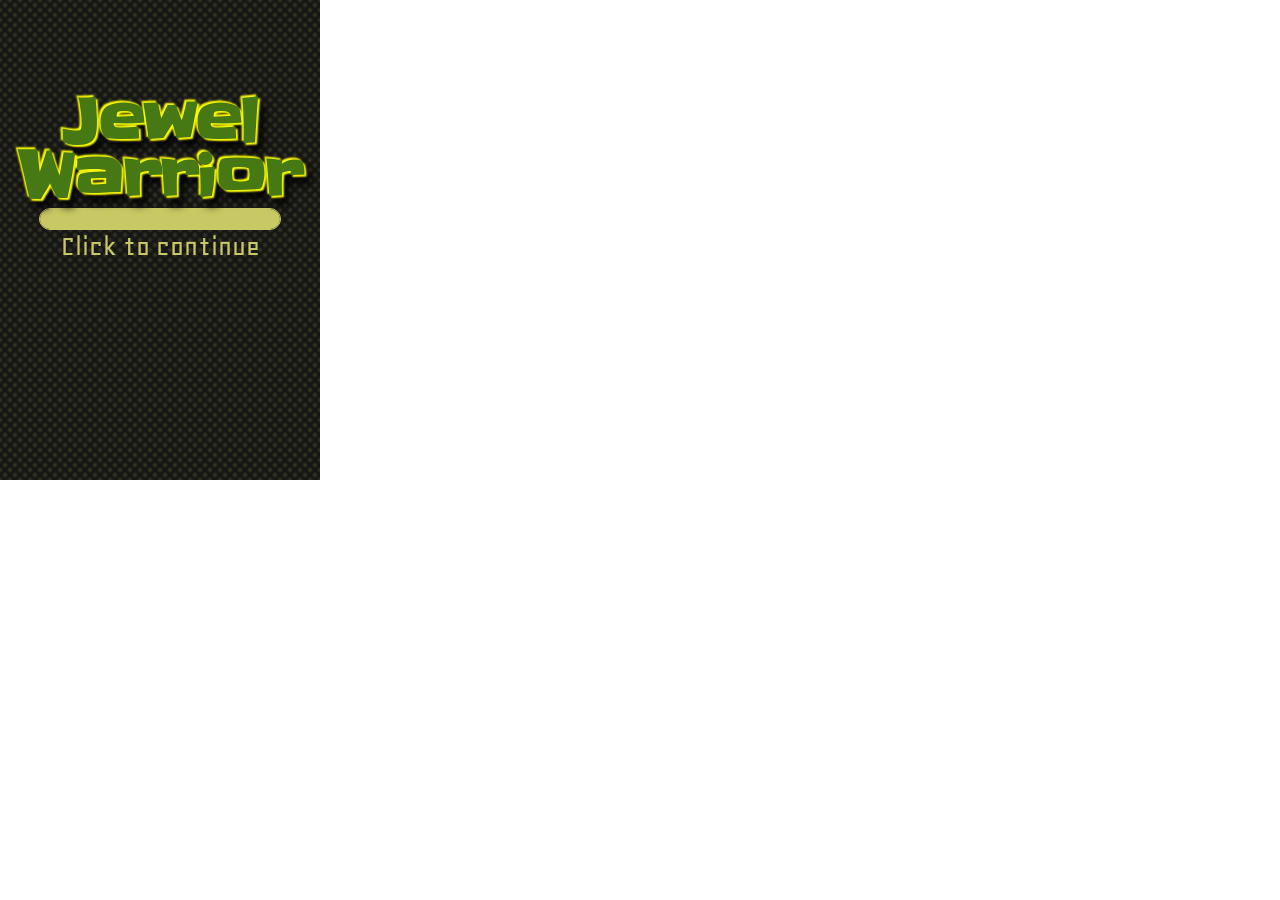
<file: index.html>
<!DOCTYPE HTML>
<html lang="en-US">
<head>
    <meta charset="UTF-8">
    <meta name="viewport" content="width=device-width, user-scalable=no">
    <meta name="apple-mobile-web-app-capable" content="yes" />
    <meta name="apple-mobile-web-app-status-bar-style" content="black" />
    <title>Jewel Warrior</title>
    <link rel="stylesheet" href="styles/main.css" />
    <link rel="stylesheet" href="styles/fontfaces.css" />
    <link rel="stylesheet" href="styles/mobile.css" 
          media="screen and (max-device-width: 768px) and (orientation: portrait),
                 screen and (max-device-width: 1024px) and (orientation: landscape)"/>
    <link rel="apple-touch-icon-precomposed" 
          href="images/ios-icon.png"/>  
    <link rel="apple-touch-icon-precomposed" sizes="72x72" 
          href="images/ios-icon-ipad.png"/>
    <link rel="apple-touch-icon-precomposed" sizes="114x114" 
          href="images/ios-icon-iphone-retina.png"/>
    <link rel="apple-touch-icon-precomposed" sizes="144x144" 
          href="images/ios-icon-ipad-retina.png"/>
    <link rel="apple-touch-startup-image" 
          href="images/ios-startup-748x1024.png" 
          media="screen and (min-device-width: 768px) 
                        and (orientation:landscape)" />
    <link rel="apple-touch-startup-image" 
          href="images/ios-startup-768x1004.png" 
          media="screen and (min-device-width: 768px)
                        and (orientation:portrait)" />
    <link rel="apple-touch-startup-image" 
          href="images/ios-startup-320x460.png"
          media="screen and (max-device-width:320px)"/>
    <script src="scripts/jewel.js"></script>
    <script>
        window.addEventListener("load", function() {
            jewel.load("scripts/dom.js");
            if (jewel.isStandalone()) {
                jewel.load("scripts/screen.splash.js", jewel.setup);
                jewel.load("scripts/screen.main-menu.js");
                if (jewel.hasWebWorkers()) {
                    jewel.preload("scripts/board.worker.js");
                    jewel.load("scripts/board.worker-interface.js");
                } else {
                    jewel.load("scripts/board.js");
                }
                jewel.load("scripts/screen.game.js");
                jewel.load("scripts/screen.high-scores.js");
                jewel.load("scripts/requestAnimationFrame.js");
                if (jewel.hasWebGL()) {
                    jewel.load("scripts/webgl.js");
                    jewel.load("scripts/display.webgl.js");
                } else {
                    jewel.load("scripts/display.canvas.js");
                }
                jewel.load("scripts/input.js");
                jewel.load("scripts/audio.js");
                jewel.load("scripts/storage.js");
            } else {
                jewel.load("scripts/screen.install.js", jewel.setup);
            }
        });
    </script>
</head>
<body>
    <div id="game">
        <div class="screen" id="splash-screen">
            <h1 class="logo">Jewel <br/>Warrior</h1>
            <div class="progress">
                <div class="indicator"></div>
            </div>
            <span class="continue">Click to continue</span>
        </div>
        <div class="screen" id="install-screen">
            <h1 class="logo">Jewel <br/>Warrior</h1>
            <span>
                Click the <img src="images/install-icon.png"
                               alt="Install icon"> 
                button to install the game to your home screen.
           </span>
        </div>
        <div class="screen" id="main-menu">
            <h2 class="logo">Jewel <br/>Warrior</h2>
            <ul class="menu">
                <li><button name="game-screen">Play</button>
                <li><button name="high-scores">Highscore</button>
                <li><button name="about">About</button>
                <li><button name="exit-screen">Exit</button>
            </ul>
        </div>
        <div class="screen" id="game-screen">
            <div class="game-board">
                <div class="announcement"></div>
            </div>
            <div class="game-info">
                <label class="level">Level: <span></span></label>
                <label class="score">Score: <span></span></label>
            </div>
            <div class="time progress"><div class="indicator"></div></div>
            <footer>
                <button class="exit">Exit</button>
                <button class="pause">Pause</button>
            </footer>
            <div class="pause-overlay">
                <div class="pause-text">Pause</div>
            </div>
        </div>
        <div class="screen" id="high-scores">
            <h2 class="logo">High score</h2>
            <ol class="score-list">
            </ol>
            <footer>
                <button class="back">Back</button>
            </footer>
        </div>
    </div>
</body>
</html>
</file>
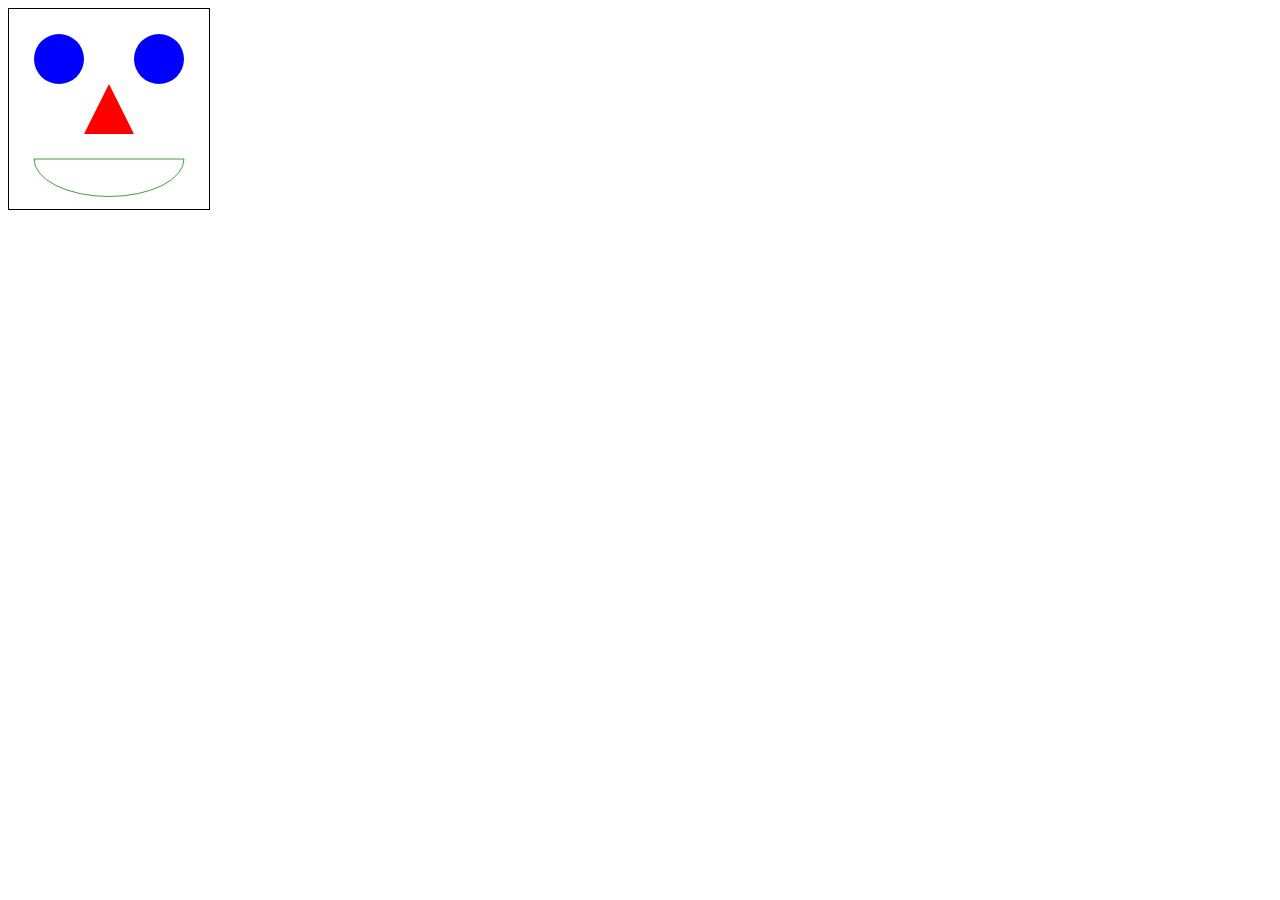
<file: examples/ch01/01-canvas.html>
<!DOCTYPE HTML>
<html lang="en-US">
<head>
	<meta charset="UTF-8">
	<title>Chapter 1: Canvas example</title>
	<style>
		#mycanvas {
			border : 1px solid black;
		}
	</style>
</head>
<body>

	<canvas id="mycanvas"></canvas>
	
	<script>
		var canvas = document.getElementById("mycanvas"),
			ctx = canvas.getContext("2d");
			
		canvas.width = 200;
		canvas.height = 200;
		
		ctx.fillStyle = "blue";
		ctx.beginPath(); // begin drawing a new path
		ctx.arc(50, 50, 25, 0, Math.PI * 2, true);
		ctx.arc(150, 50, 25, 0, Math.PI * 2, true);
		ctx.fill();
		
		ctx.fillStyle = "red";
		ctx.beginPath();
		ctx.moveTo(100, 75);
		ctx.lineTo(75, 125);
		ctx.lineTo(125, 125);		
		ctx.fill();
		
		ctx.strokeStyle = "green";
		ctx.beginPath();
		ctx.scale(1, 0.5);
		ctx.arc(100, 300, 75, Math.PI, 0, true);
		ctx.closePath();
		ctx.stroke();

		
	</script>
	
</body>
</html>
</file>
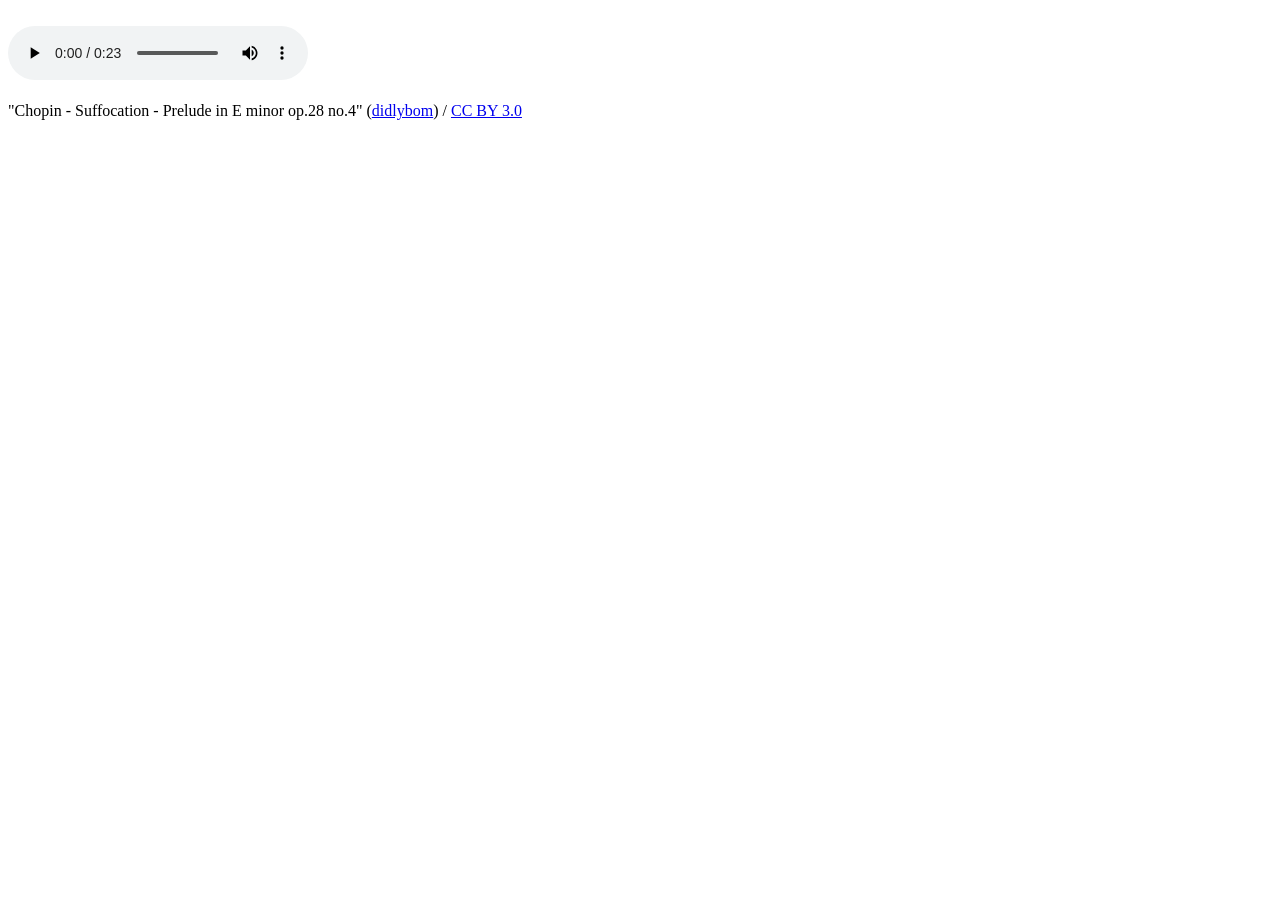
<file: examples/ch01/02-audio.html>
<!DOCTYPE HTML>
<html lang="en-US">
<head>
	<meta charset="UTF-8">
	<title>Chapter 1: Audio example</title>
</head>
<body>
<br/>

	<audio controls id="myaudio">
		<source src="Prelude In E Minor, Op 28.ogg"/>
		<source src="Prelude In E Minor, Op 28.mp3"/>
	</audio>
    
    <br/><br/>
    <div xmlns:cc="http://creativecommons.org/ns#" xmlns:dct="http://purl.org/dc/terms/" about="http://soundcloud.com/didlybom/suffocation"><span property="dct:title">"Chopin - Suffocation - Prelude in E minor op.28 no.4"</span> (<a rel="cc:attributionURL" property="cc:attributionName" href="http://soundcloud.com/didlybom">didlybom</a>) / <a rel="license" href="http://creativecommons.org/licenses/by/3.0/">CC BY 3.0</a></div>
	<script>
			var audio = document.getElementById("myaudio");
			document.onkeydown = function(e) {
				if (e.keyCode == 83) {
					audio.pause(); // Key pressed was S
				} else if (e.keyCode == 80) {
					audio.play(); // Key pressed was P
				}
			}
	</script>
	
</body>
</html>
</file>
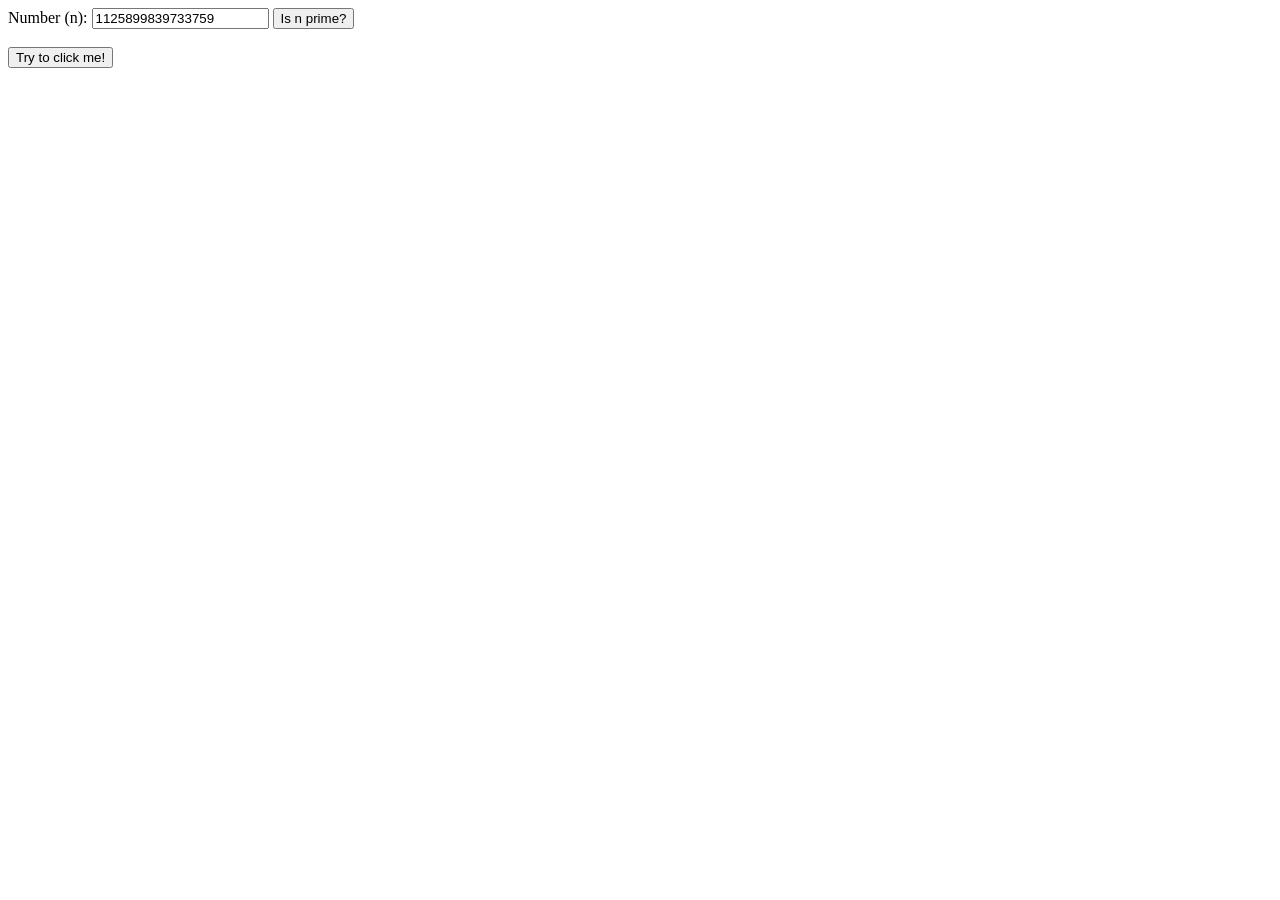
<file: examples/ch05/prime-no-worker.html>
<!DOCTYPE HTML>
<html lang="en-US">
<head>
    <meta charset="UTF-8">
    <title>Chapter 5: Prime Number</title>
    <script src="prime.js"></script>
</head>
<body>

Number (n): <input id="number" value="1125899839733759">

<button id="check">Is n prime?</button><br/><br/>

<button id="click-test">Try to click me!</button>

<script>

    var button = document.getElementById("check");
    button.addEventListener("click", function() {
        var input = document.getElementById("number"),
            n = parseInt(input.value, 10),
            res = isPrime(n);
        if (res) {
            alert(n + " is a prime number");
        } else {
            alert(n + " is NOT a prime number");
        }
    }, false);

    var buttonHello = document.getElementById("click-test");
    buttonHello.addEventListener("click", function() {
        alert("Hello!");
    }, false);
    
</script>

</body>
</html>
</file>
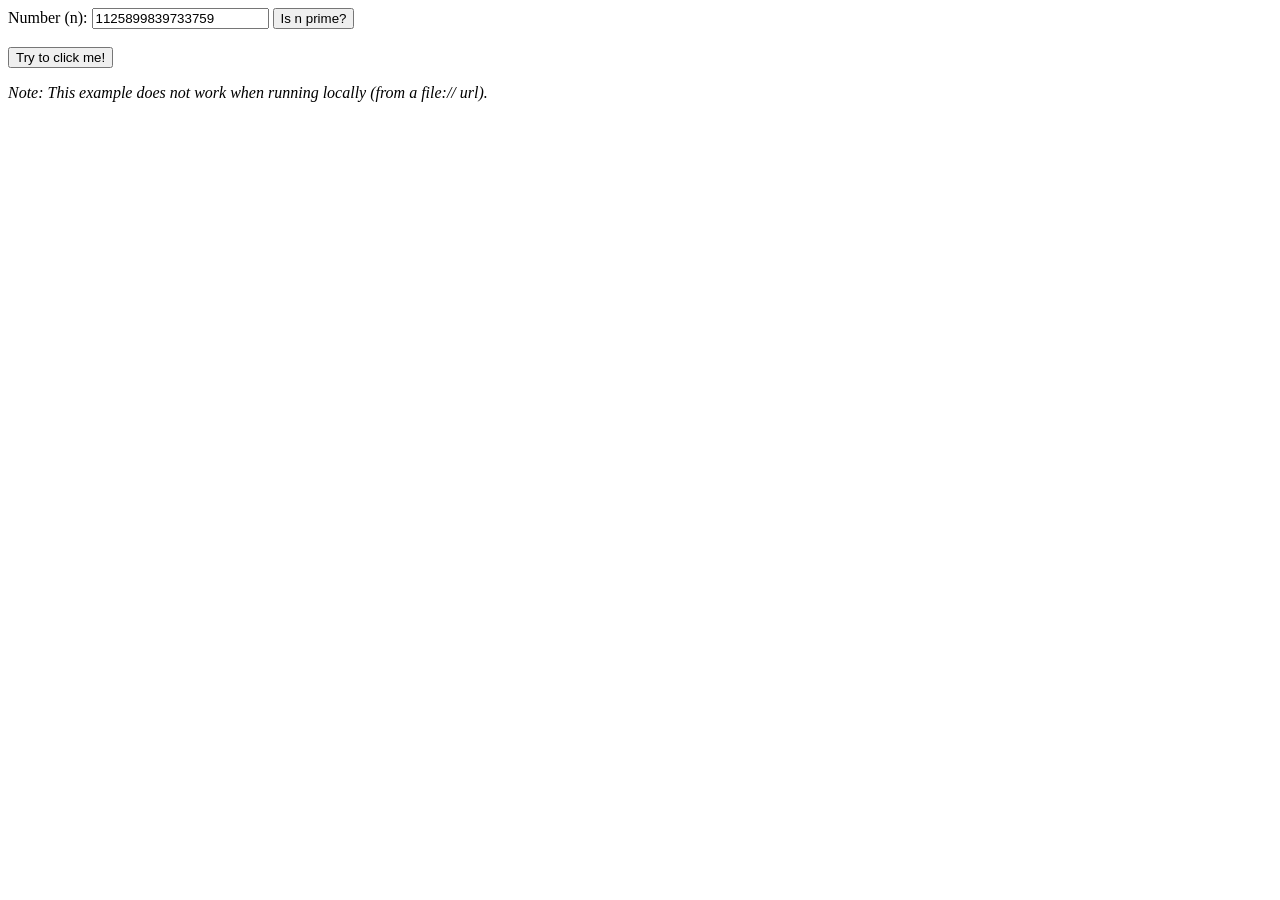
<file: examples/ch05/prime-worker.html>
<!DOCTYPE HTML>
<html lang="en-US">
<head>
    <meta charset="UTF-8">
    <title>Chapter 5: Prime Number - Web Worker Edition</title>
    <script src="prime.js"></script>
</head>
<body>

Number (n): <input id="number" value="1125899839733759">

<button id="check">Is n prime?</button><br/><br/>

<button id="click-test">Try to click me!</button>

<script>
    var button = document.getElementById("check");
    button.addEventListener("click", function() {
        var input = document.getElementById("number"),
            n = parseInt(input.value, 10),
            worker = new Worker("prime-worker.js");
        
        worker.addEventListener("message", function(event) {
            if (event.data) {
                alert(n + " is a prime number");
            } else {
                alert(n + " is NOT a prime number");
            }
        }, false);
    
        worker.postMessage(n);
        
    }, false);

    var buttonHello = document.getElementById("click-test");
    buttonHello.addEventListener("click", function() {
        alert("Hello!");
    }, false);
</script>

    <em style="display:block;margin-top:1em;">
    Note: This example does not work when running locally (from a file:// url).
    </em>


</body>
</html>
</file>
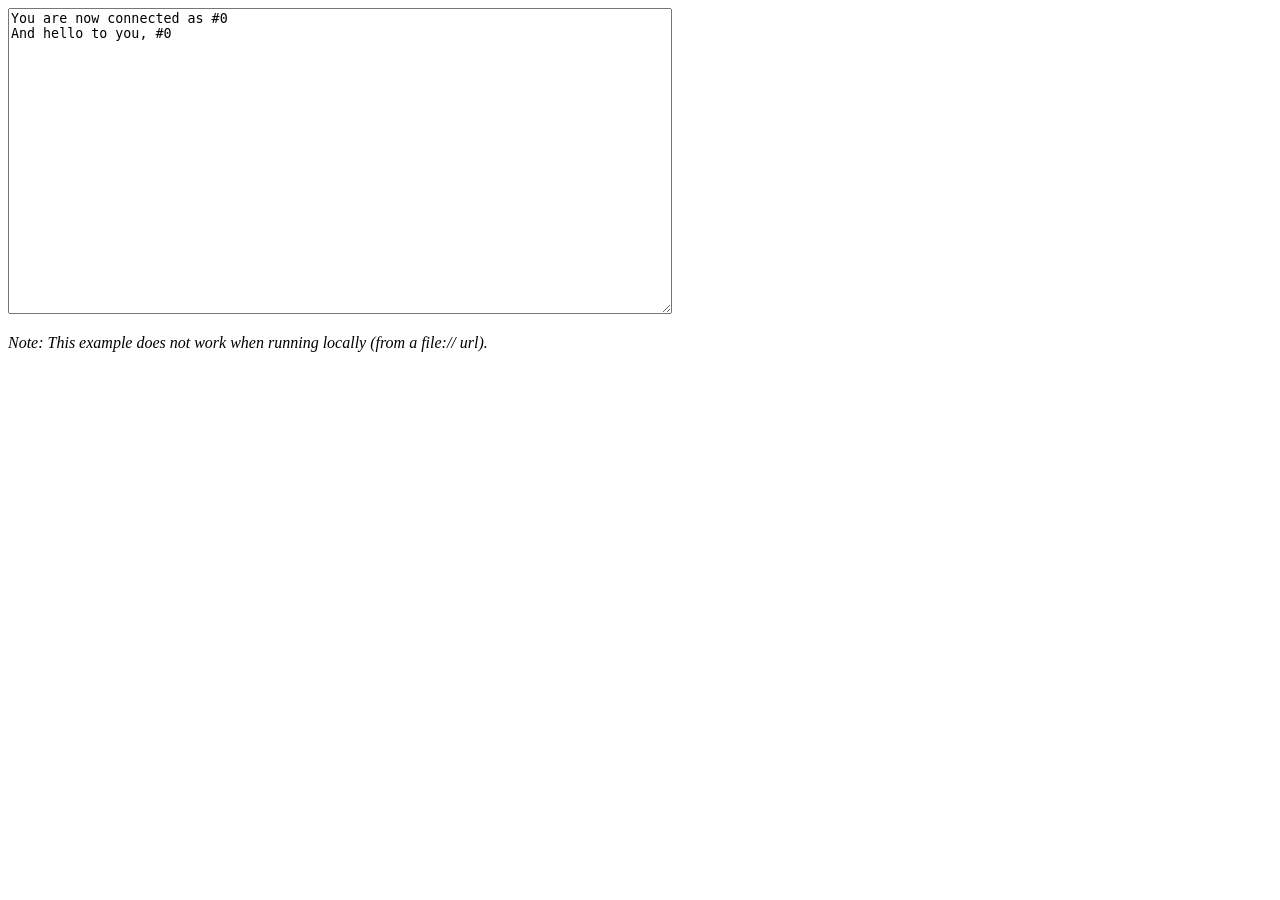
<file: examples/ch05/shared-worker.html>
<!DOCTYPE HTML>
<html lang="en-US">
<head>
    <meta charset="UTF-8">
    <title>Chapter 5: Prime Number - Web Worker Edition</title>
    <script src="prime.js"></script>
</head>
<body>


<textarea cols=80 rows=20 id="output"></textarea>

<script>

    var worker = new SharedWorker("shared-worker.js", "myworker");
    worker.port.addEventListener("message", function(event) {
        document.getElementById("output").value += event.data + "\r\n";
    }, false);
    worker.port.start();
    worker.port.postMessage("Hello");
    
</script>

    <em style="display:block;margin-top:1em;">
    Note: This example does not work when running locally (from a file:// url).
    </em>

</body>
</html>
</file>
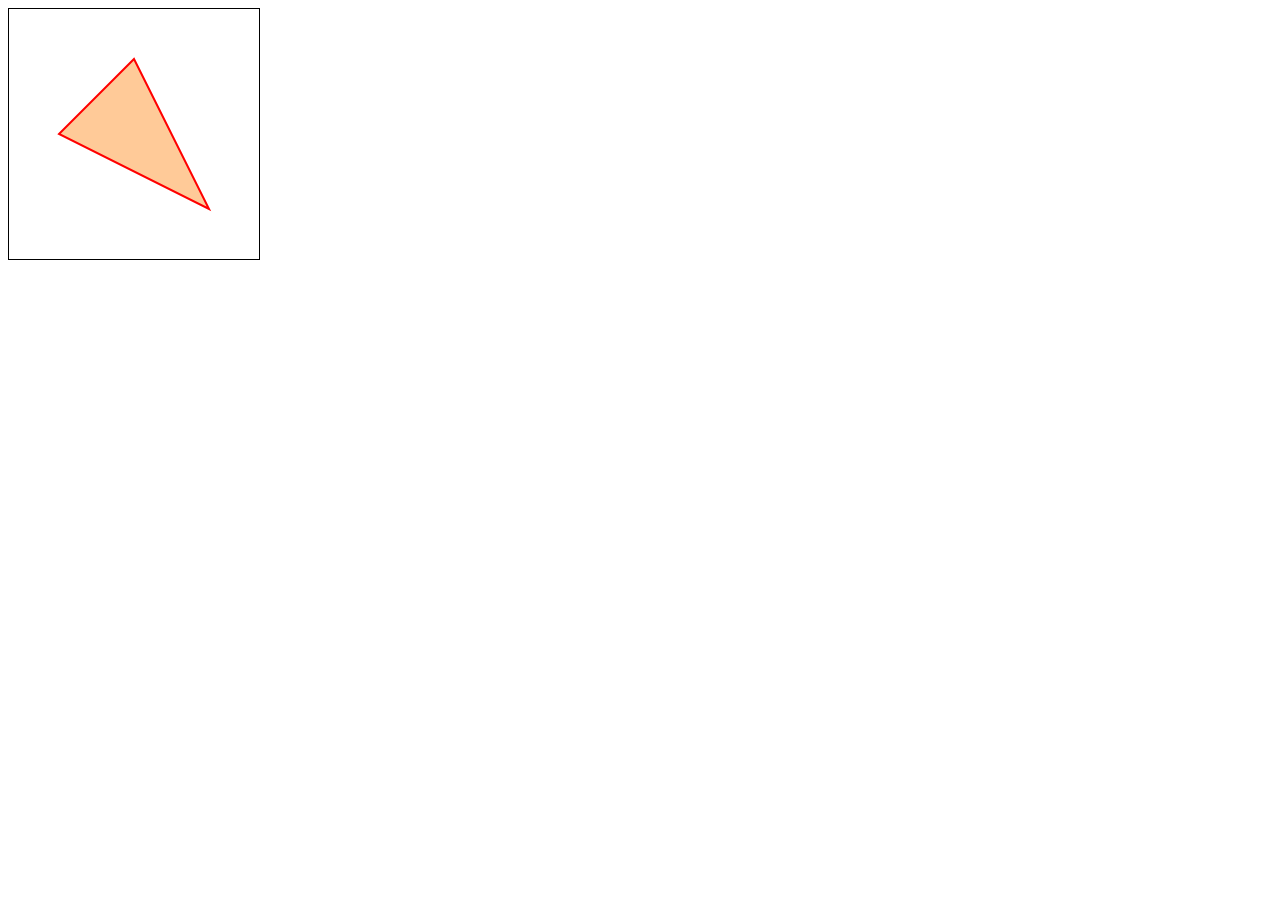
<file: examples/ch06/01-triangle.html>
<!DOCTYPE HTML>
<html lang="en-US">
<head>
    <meta charset="UTF-8">
    <title>Chapter 6: Triangle</title>
    <style>
        #canvas {
            border : 1px solid black;
        }
    </style>
</head>
<body>
    <canvas id="canvas" width="250" height="250"></canvas>
    <script>
        var canvas = document.getElementById("canvas"),
            ctx = canvas.getContext("2d");
        
        ctx.beginPath();
        ctx.moveTo(125, 50);
        ctx.lineTo(200, 200);
        ctx.lineTo(50, 125);
        ctx.closePath();

        ctx.fillStyle = "rgba(255,150,50,0.5)";
        ctx.fill();

        ctx.strokeStyle = "red";
        ctx.lineWidth = 2.0;
        ctx.stroke();
    
    </script>
    
</body>
</html>
</file>
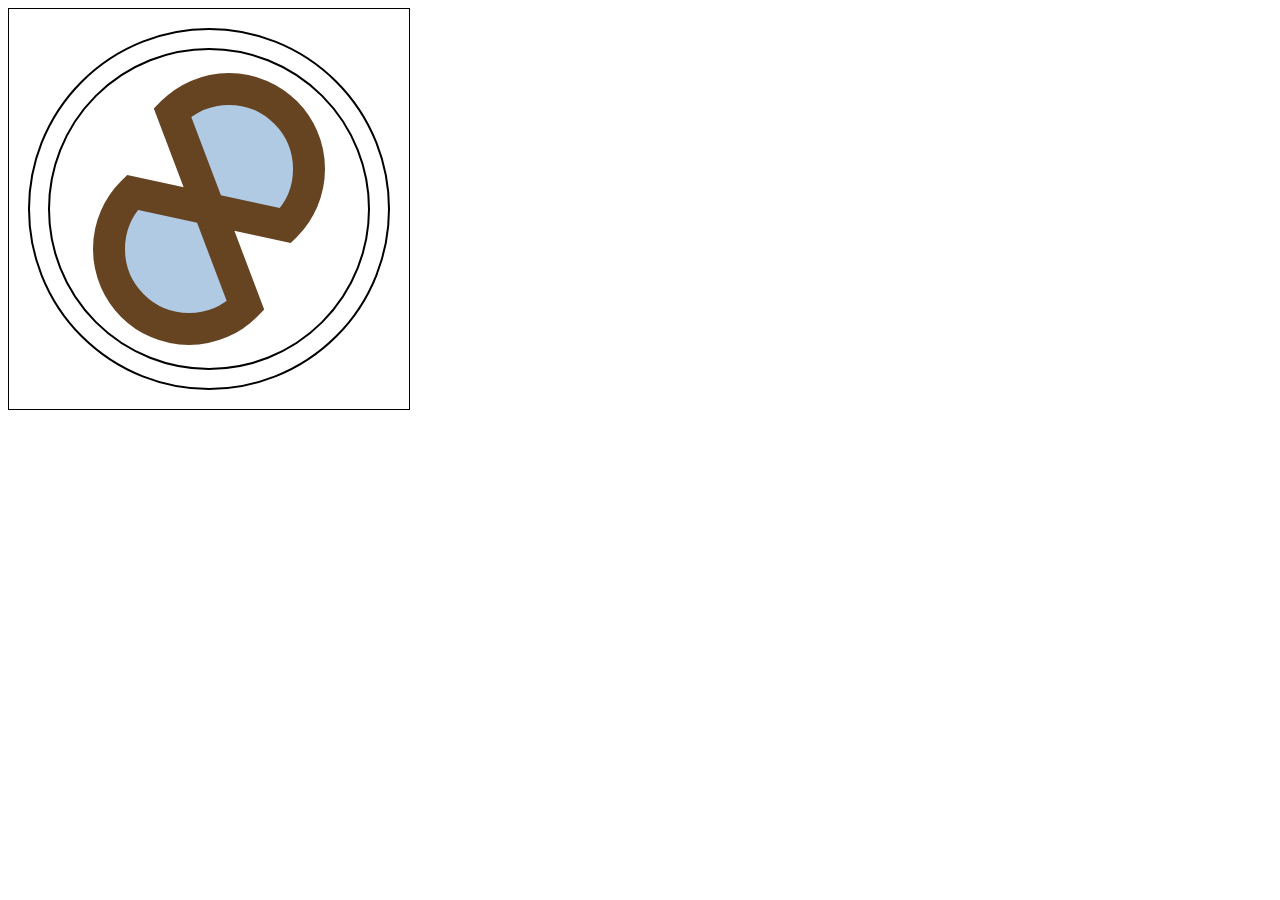
<file: examples/ch06/02-arcs.html>
<!DOCTYPE HTML>
<html lang="en-US">
<head>
    <meta charset="UTF-8">
    <title>Chapter 6: Arcs and circles</title>
    <style>
        #canvas {
            border : 1px solid black;
        }
    </style>
</head>
<body>
    <canvas id="canvas" width="400" height="400"></canvas>
    
    <script>
        var canvas = document.getElementById("canvas"),
            ctx = canvas.getContext("2d");
        
        ctx.fillStyle = "rgba(100,150,200,0.5)";
        ctx.beginPath();
        ctx.arc(180, 240, 80, 0.25 * Math.PI, 1.25 * Math.PI, false);
        ctx.arc(220, 160, 80, 0.25 * Math.PI, 1.25 * Math.PI, true);
        ctx.closePath();
        ctx.fill();
        
        ctx.strokeStyle = "#664422";
        ctx.lineWidth = 32;
        ctx.stroke();
        
        ctx.beginPath();
        ctx.arc(200, 200, 160, 2 * Math.PI, 0, false);
        ctx.moveTo(200 + 180, 200);
        ctx.arc(200, 200, 180, 0, 2 * Math.PI, false);
        ctx.lineWidth = 2;
        ctx.strokeStyle = "black";
        ctx.stroke();
        
    </script>
    
</body>
</html>
</file>
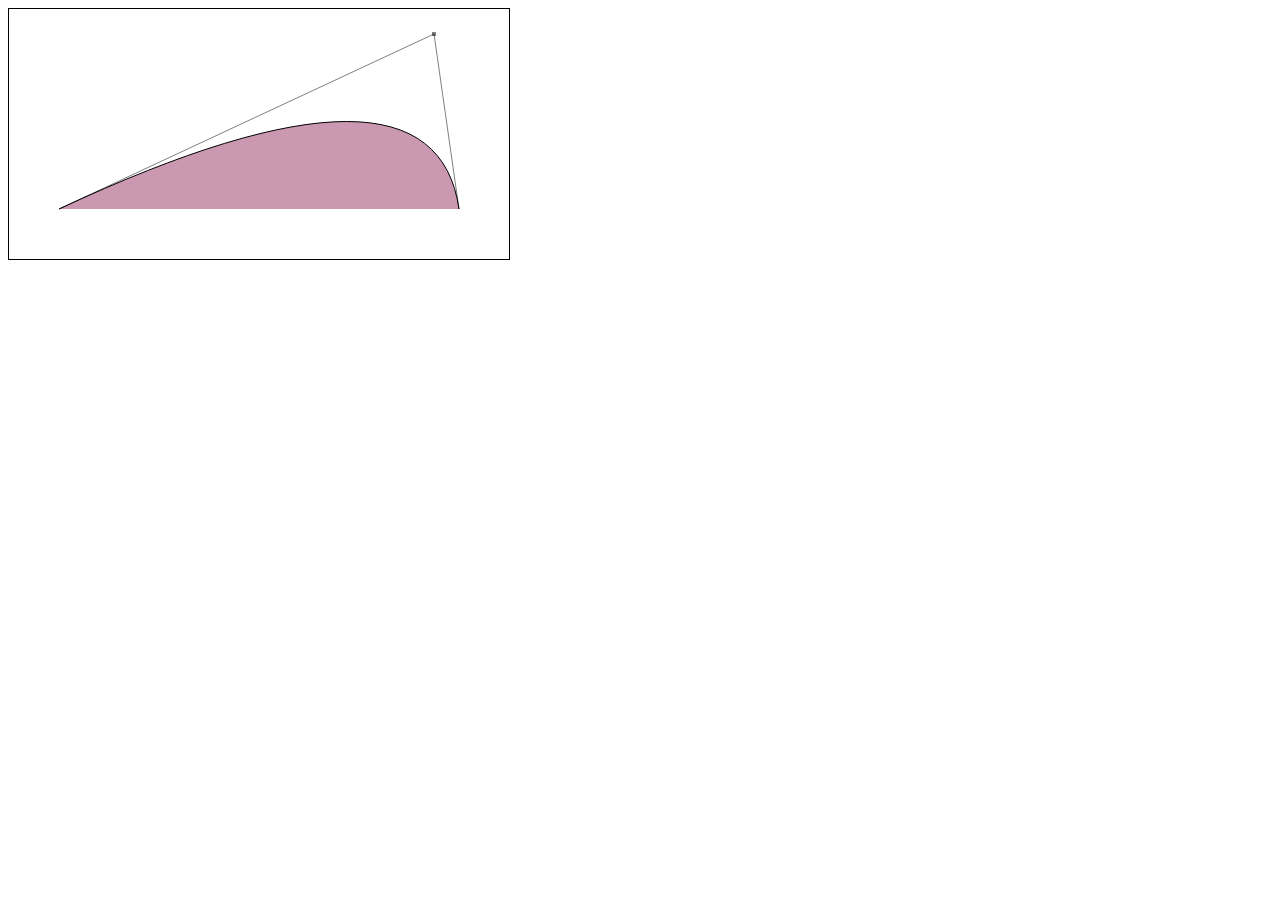
<file: examples/ch06/03-quadraticCurve.html>
<!DOCTYPE HTML>
<html lang="en-US">
<head>
    <meta charset="UTF-8">
    <title>Chapter 6: Quadratic B�zier curve</title>
    <style>
        #canvas {
            border : 1px solid black;
        }
    </style>
</head>
<body>
    <canvas id="canvas" width="500" height="250"></canvas>
    
    <script>
        var canvas = document.getElementById("canvas"),
            ctx = canvas.getContext("2d");

        // draw quadratic B�zier curve
        ctx.beginPath();
        ctx.moveTo(50,200);
        ctx.quadraticCurveTo(425,25,450,200);
        ctx.fillStyle = "rgba(150,50,100,0.5)";
        ctx.fill();
        ctx.stroke();
        
        // draw control point
        ctx.strokeStyle = ctx.fillStyle = "rgba(0,0,0,0.5)";
        ctx.beginPath();
        ctx.moveTo(450,200);
        ctx.lineTo(425,25);
        ctx.lineTo(50,200);
        ctx.stroke();
        ctx.fillRect(425-2,25-2,4,4);    
    
    </script>
    
</body>
</html>
</file>
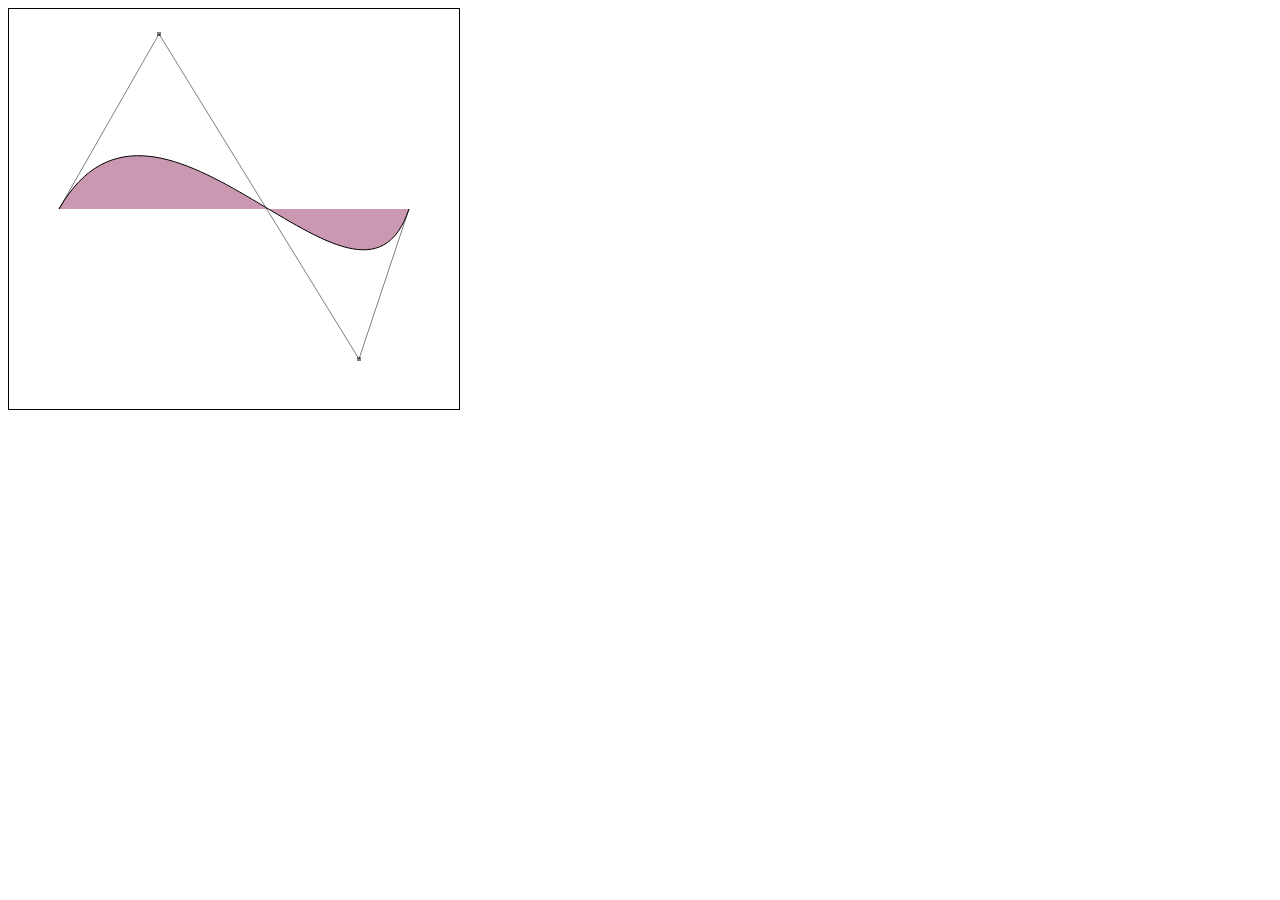
<file: examples/ch06/04-cubicCurve.html>
<!DOCTYPE HTML>
<html lang="en-US">
<head>
    <meta charset="UTF-8">
    <title>Chapter 6: Cubic B�zier curve</title>
    <style>
        #canvas {
            border : 1px solid black;
        }
    </style>
</head>
<body>
    <canvas id="canvas" width="450" height="400"></canvas>
    
    <script>
        var canvas = document.getElementById("canvas"),
            ctx = canvas.getContext("2d");
    
        // draw cubic B�zier curve
        ctx.beginPath();
        ctx.moveTo(50,200);
        ctx.bezierCurveTo(150,25,350,350,400,200);
        ctx.fillStyle = "rgba(150,50,100,0.5)";
        ctx.fill();
        ctx.stroke();
        
        // draw control points
        ctx.strokeStyle = ctx.fillStyle = "rgba(0,0,0,0.5)";
        ctx.beginPath();
        ctx.moveTo(50,200);
        ctx.lineTo(150,25);
        ctx.lineTo(350,350);
        ctx.lineTo(400,200);
        ctx.stroke();
        ctx.fillRect(150-2,25-2,4,4);
        ctx.fillRect(350-2,350-2,4,4);
    
    </script>
    
</body>
</html>
</file>
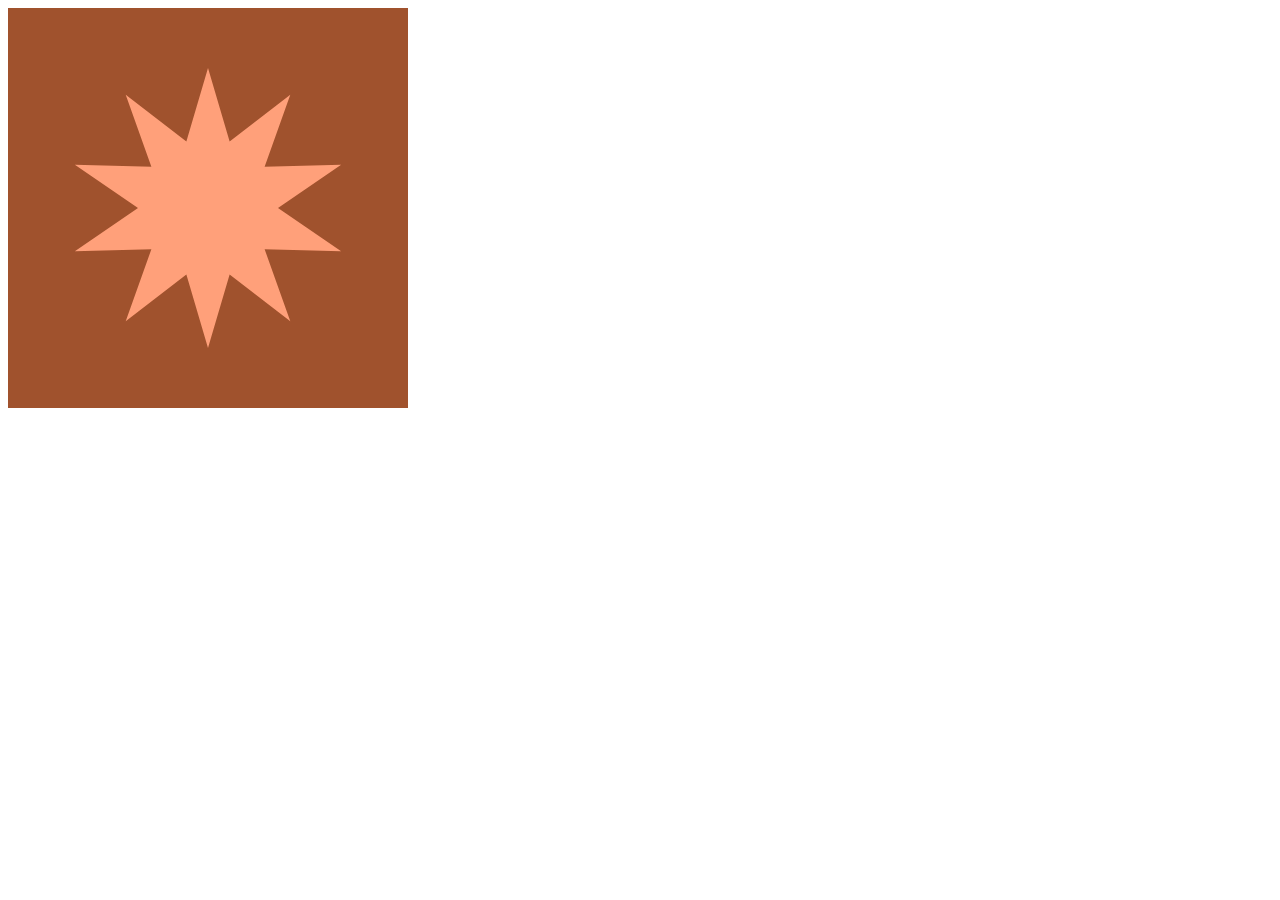
<file: examples/ch06/05-clippingPath.html>
<!DOCTYPE HTML>
<html lang="en-US">
<head>
    <meta charset="UTF-8">
    <title>Chapter 6: Clipping path</title>
</head>
<body>
    <canvas id="canvas" width="400" height="400"></canvas>
    
    <script>
        var canvas = document.getElementById("canvas"),
            ctx = canvas.getContext("2d");

        // make a star-shaped clipping path
        function makeClippingPath() {
            ctx.beginPath();
            ctx.moveTo(270,200);
            for (var i=0;i<=20;i++) {
                ctx.lineTo(
                    200 + Math.cos(i / 10 * Math.PI) * 70 * (i % 2 + 1),
                    200 + Math.sin(i / 10 * Math.PI) * 70 * (i % 2 + 1)
                );
            }
            ctx.clip();
        }

        ctx.save();
        
        // fill the entire canvas
        ctx.fillStyle = "sienna";
        ctx.fillRect(0,0,400,400);

        makeClippingPath();
        
        // try to fill the canvas again
        ctx.fillStyle = "lightsalmon";
        ctx.fillRect(0,0,400,400);
        
        ctx.restore();

    </script>
    
</body>
</html>
</file>
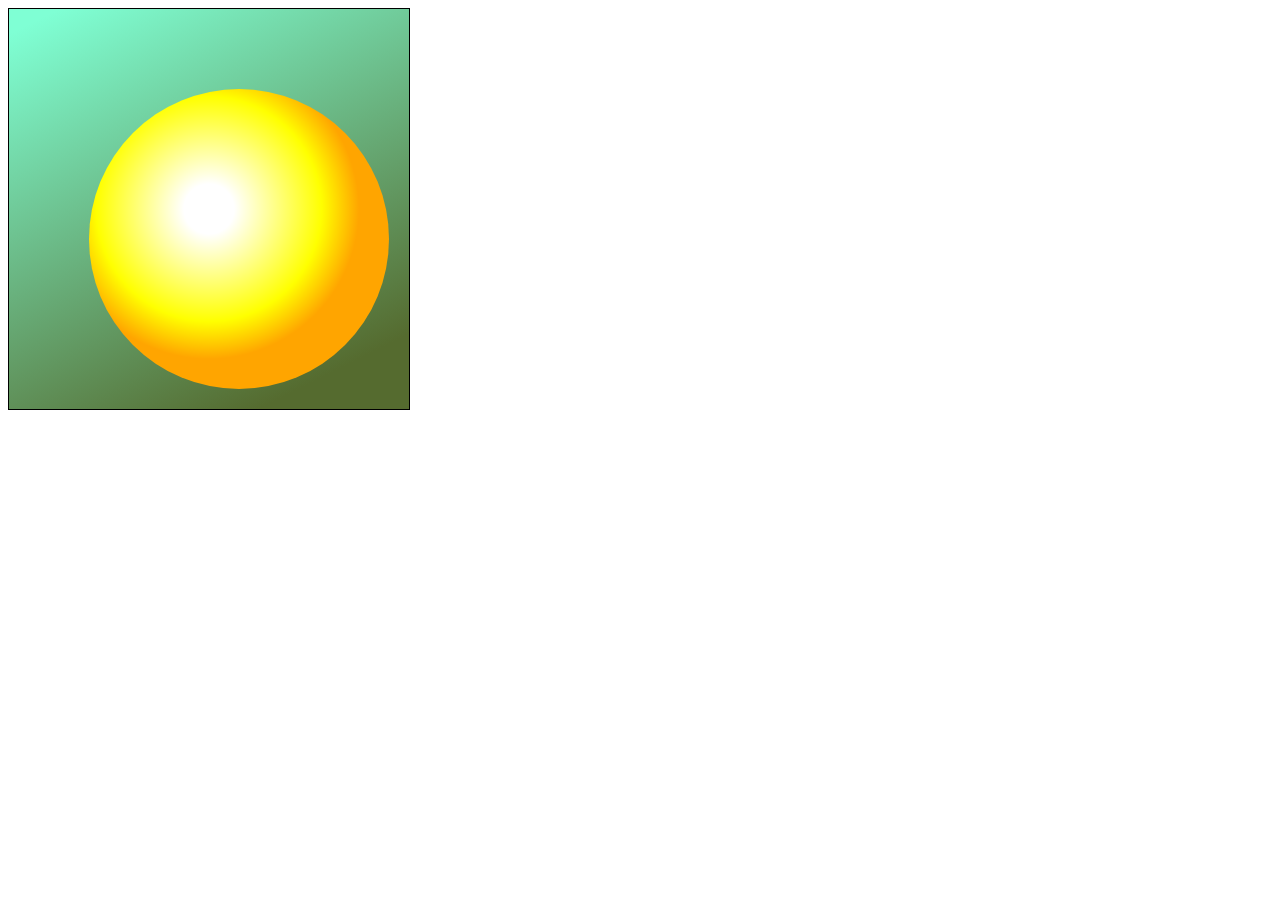
<file: examples/ch06/06-gradient.html>
<!DOCTYPE HTML>
<html lang="en-US">
<head>
    <meta charset="UTF-8">
    <title>Chapter 6: Gradients</title>
    <style>
        #canvas {
            border : 1px solid black;
        }
    </style>
</head>
<body>
    <canvas id="canvas" width="400" height="400"></canvas>
    
    <script>
        var canvas = document.getElementById("canvas"),
            ctx = canvas.getContext("2d");

        var linGrad = ctx.createLinearGradient(
            50, 0, 250, 400
        );
        linGrad.addColorStop(0, "aquamarine");
        linGrad.addColorStop(1, "darkolivegreen");
        
        ctx.fillStyle = linGrad;
        
        ctx.fillRect(0, 0, 400, 400);
        
        
        var radGrad = ctx.createRadialGradient(
            200, 200, 25,
            200, 200, 150
        ); 
        radGrad.addColorStop(0, "white");
        radGrad.addColorStop(0.7, "yellow");
        radGrad.addColorStop(1, "orange");
        
        ctx.fillStyle = radGrad;
        ctx.beginPath();
        ctx.arc(230, 230, 150, 0, Math.PI * 2, false);
        ctx.fill();
    </script>
    
</body>
</html>
</file>
<file: styles/main.css>
body {
    margin : 0;
    overflow : hidden;
    -webkit-touch-callout: none;
    -webkit-tap-highlight-color: rgba(0,0,0,0);
    -webkit-text-size-adjust: none;
    -webkit-user-select : none;
}

#game {
    position : absolute;
    left : 0;
    top : 0;
    width : 8em;
    height : 12em;
    font-family : Geo;
    color : rgb(200,200,100);
    font-size : 40px;
    background-color: rgb(60,60,40);
    background-size : 10px 10px;
    background-image : 
        -webkit-linear-gradient(45deg, transparent 0%, rgb(20,20,20) 25%, transparent 50%, rgb(20,20,20) 75%, transparent 100%),
        -webkit-linear-gradient(-45deg, transparent 0%, rgb(20,20,20) 25%, transparent 50%, rgb(20,20,20) 75%, transparent 100%);
    background-image : 
        -moz-linear-gradient(45deg, transparent 0%, rgb(20,20,20) 25%, transparent 50%, rgb(20,20,20) 75%, transparent 100%),
        -moz-linear-gradient(-45deg, transparent 0%, rgb(20,20,20) 25%, transparent 50%, rgb(20,20,20) 75%, transparent 100%);
    background-image : 
        -ms-linear-gradient(45deg, transparent 0%, rgb(20,20,20) 25%, transparent 50%, rgb(20,20,20) 75%, transparent 100%),
        -ms-linear-gradient(-45deg, transparent 0%, rgb(20,20,20) 25%, transparent 50%, rgb(20,20,20) 75%, transparent 100%);
    background-image : 
        -o-linear-gradient(45deg, transparent 0%, rgb(20,20,20) 25%, transparent 50%, rgb(20,20,20) 75%, transparent 100%),
        -o-linear-gradient(-45deg, transparent 0%, rgb(20,20,20) 25%, transparent 50%, rgb(20,20,20) 75%, transparent 100%);
    background-image : 
        linear-gradient(45deg, transparent 0%, rgb(20,20,20) 25%, transparent 50%, rgb(20,20,20) 75%, transparent 100%),
        linear-gradient(-45deg, transparent 0%, rgb(20,20,20) 25%, transparent 50%, rgb(20,20,20) 75%, transparent 100%);
}

#game .screen {
    position : absolute;
    width : 100%;
    height : 100%;
    display : none;
    z-index : 10;
}

#game .screen.active {
    display : block;
}

/* Splash screen */

#splash-screen {
    text-align : center;
    padding-top : 2.5em;
}
#splash-screen .continue {
    cursor : pointer;
    font-size : 0.75em;
    display : none;
}

/* Progress bar */
.progress {
    margin : 0 auto;
    width : 6em;
    height : 0.5em;
    border-radius : 0.5em;
    overflow : hidden;
    border : 1px solid rgb(200,200,100);
}

.progress .indicator {
    background-color : rgb(200,200,100);
    height : 100%;
    width : 0%;
}


/* Install screen for iOS devices */
#install-screen  {
    padding-top : 0.5em;
    text-align : center;
}

#install-screen span {
    font-size : 0.75em;
    display : inline-block;
    padding : 0 0.5em;
}

.logo {
    font-family : Slackey;
    font-size : 1.5em;
    line-height : 0.9em;
    text-shadow : 0.03em  0.03em  0.03em rgb(255,255,0),
                 -0.03em -0.03em  0.03em rgb(255,255,0),
                  0.10em  0.15em  0.15em rgb(0,0,0);
    margin : 0;
    text-align : center;
    color : rgb(70,120,20);
}

/* Main menu styles */
#main-menu {
    padding-top : 1em;
}

ul.menu {
    text-align : center;
    padding : 0;
    margin : 0;
    list-style : none;
}
ul.menu li {
    margin : 0.8em 0;
}
ul.menu li button {
    font-family : Slackey, sans-serif;
    font-size : 0.6em;
    color : rgb(100,120,0);
    width : 10em;
    height : 1.5em;
    background : rgb(10,20,0);
    border : 0.1em solid rgb(255,255,0);
    border-radius : 0.5em;
    -webkit-box-shadow : 0.2em 0.2em 0.3em rgb(0,0,0);
    -moz-box-shadow : 0.2em 0.2em 0.3em rgb(0,0,0);
    box-shadow : 0.2em 0.2em 0.3em rgb(0,0,0);
}
ul.menu li button:hover {
    background : rgb(30,40,0);
}
ul.menu li button:active {
    color : rgb(255,255,0);
    background : rgb(30,40,0);
}

/* Game screen */
#game-screen .game-board {
    position : relative;
    width : 8em;
    height : 8em;
    perspective : 16em;
    -webkit-perspective : 16em;
    -moz-perspective : 16em;
    -ms-perspective : 16em;
}

#game-screen .game-board .board-bg,
#game-screen .game-board .board {
    position : absolute;
    left: 0;
    top: 0;
    width : 100%;
    height : 100%;
}

#game-screen .game-board .board {
    z-index : 10;
}

#game-screen .game-board .board-bg {
    z-index : 0;
}

#game-screen .pause-overlay {
    display : none;
    position : absolute;
    left : 0;
    top : 0;
    width : 100%;
    height : 100%;
    z-index : 100;
    background : rgba(20,20,20,0.5);
}
#game-screen .pause-overlay .pause-text {
    width: 100%;
    text-align : center;
    margin-top : 50%;
    font-family : Slackey;
    font-size : 1.0em;
    text-shadow : 0.03em  0.03em  0.03em rgb(255,255,0),
                 -0.03em -0.03em  0.03em rgb(255,255,0),
                  0.10em  0.15em  0.15em rgb(0,0,0);
    color : rgb(70,120,20);
}

.screen footer {
    display : block;
    position : absolute;
    bottom : 0;
    height : 1.0em;
    width : 100%;
}

.screen footer button {
    margin-left : 0.25em;
    margin-right : 0.25em;
    padding : 0 0.75em;
    font-family : Geo, sans-serif;
    font-size : 0.5em;
    color : rgba(200,200,100,0.5);
    background : rgb(10,20,0);
    border : 1px solid rgba(200,200,100,0.5);
    border-radius : 0.2em;
}

#game-screen footer button.exit {
    float: left;
}
#game-screen footer button.pause {
    float: right;
}

#game-screen .game-info {
    width : 100%;
    float : left;
}

#game-screen .game-info label {
    display : inline-block;
    height : 1.5em;
    float : left;
    font-size : 0.6em;
    padding : 0.25em;
}

#game-screen .game-info .score {
    float : right;
}

#game-screen .time {
    height : 0.25em;
    border-radius : 0.5em;
    width : 7em;
 }

#game-screen .time .indicator {
    width : 100%;
}

/* Game screen - Announcement */
#game-screen .announcement {
    position : absolute;
    left: 0;
    top : 50%;
    margin-top : -0.5em;
    width : 100%;

    font-family : Slackey, sans-serif;
    color : rgb(150,150,75);
    text-shadow : 0.03em 0.03em 0.03em rgb(255,255,0),
                 -0.03em -0.03em 0.03em rgb(255,255,0),
                  0.1em 0.15em 0.15em rgb(0,0,0);
    text-align : center;
    white-space : nowrap;

    z-index : 20; /* in front of everything else */
    opacity : 0; /* start out transparent */
    cursor : default;
}

/* Announcement animation */
/* Keyframes for webkit */
@-webkit-keyframes zoomfade {
    0%   { opacity : 1; -webkit-transform : scale(0.5); }
    25%  { opacity : 1; }
    100% { opacity : 0; -webkit-transform : scale(1.5); }
}
/* Keyframes for Firefox */
@-moz-keyframes zoomfade {
    0%   { opacity : 1; -moz-transform : scale(0.5); }
    25%  { opacity : 1; }
    100% { opacity : 0; -moz-transform : scale(1.5); }
}
/* Keyframes for W3C compliant browsers */
@keyframes zoomfade {
    0%   { opacity : 1; transform : scale(0.5); }
    25%  { opacity : 1; }
    100% { opacity : 0; transform : scale(1.5); }
}
/* zoom-fade animation class */
.zoomfade {
    animation-name : zoomfade;
    animation-duration : 2s;
    -webkit-animation-name : zoomfade;
    -webkit-animation-duration : 2s;
    -moz-animation-name : zoomfade;
    -moz-animation-duration : 2s;
}

/* High score */
#high-scores h2 {
    margin-top : 0.25em;
    font-size : 1.25em;
}

#high-scores ol.score-list {
    font-size : 0.65em;
    width : 75%;
    margin : 0 10%;
}

#high-scores ol.score-list li {
    width : 100%;
}

#high-scores ol.score-list li span:nth-child(1) {
    display : inline-block;
    width : 70%;
}
#high-scores ol.score-list li span:nth-child(2) {
    display : inline-block;
    width : 30%;
    text-align : center;
}

#high-scores footer button.back {
    float: left;
}
</file>
<file: styles/fontfaces.css>
@font-face {
    font-family: "Slackey";
    font-weight: normal;
    font-style: normal;
    src: url("../fonts/slackey.woff") format("woff"),
         url("../fonts/slackey.ttf") format("truetype");
}
@font-face {
    font-family: "Geo";
    font-weight: normal;
    font-style: normal;
    src: url("../fonts/geo.woff") format("woff"),
         url("../fonts/geo.ttf") format("truetype");
}
</file>
<file: styles/mobile.css>
#game {
    width : 100%;
    height : 100%;
}

/* use a smaller base size for small screens */
@media (max-device-width: 480px) and (orientation: portrait),
@media (max-device-width: 640px) and (orientation: landscape) {
    #game {
        font-size : 32px;
    }
}
/* use a bigger base size for ipad and tablets */
@media (min-device-width: 768px) and (orientation: portrait),
@media (min-device-width: 1024px) and (orientation: landscape) {
    #game {
        font-size : 64px;
    }
}

/* smartphones landscape */
@media (orientation: landscape) {
    #splash-screen,
    #main-menu {
        font-size : 1.0em;
        padding-top : 0.75em;
    }
    ul.menu li {
        display : inline-block;
        margin : 0;
    }
    ul.menu li button {
        margin : 0.5em;
        font-size : 0.5em;
    }
}

/* small screens landscape */
@media (orientation: landscape) and (max-device-width : 480px) {
    ul.menu li button {
        font-size : 0.4em;
    }    
}

/* tablets landscape */
@media (orientation: landscape) and (min-device-width : 768px) {
    #splash-screen,
    #main-menu {
        padding-top : 1.5em;
    }
}

@media (orientation: landscape) {
    #game-screen .game-board {
        float : left;
    }
    
    #game-screen .game-info {
        width : auto;
        height : 2em;
        white-space : nowrap;
    }

    #game-screen .game-info label {
        font-size : 0.5em;
    }

    #game-screen .game-info .score {
        float : left;
        clear : both;
    }


     #game-screen .time {
        margin : 0;
        position: absolute;
        top : 2.0em;
        left: 8.7em;
        width : 5em;
        /* vendor specific transforms */
        -webkit-transform : rotate(-90deg) translate(-2.5em, -2.5em);
        -moz-transform : rotate(-90deg) translate(-2.5em, -2.5em);
        -ms-transform : rotate(-90deg) translate(-2.5em, -2.5em);
        /* standard transform */
        transform : rotate(-90deg) translate(-2.5em, -2.5em);
    }

    #game-screen footer button.exit {
        float: right;
    }
}
</file>
